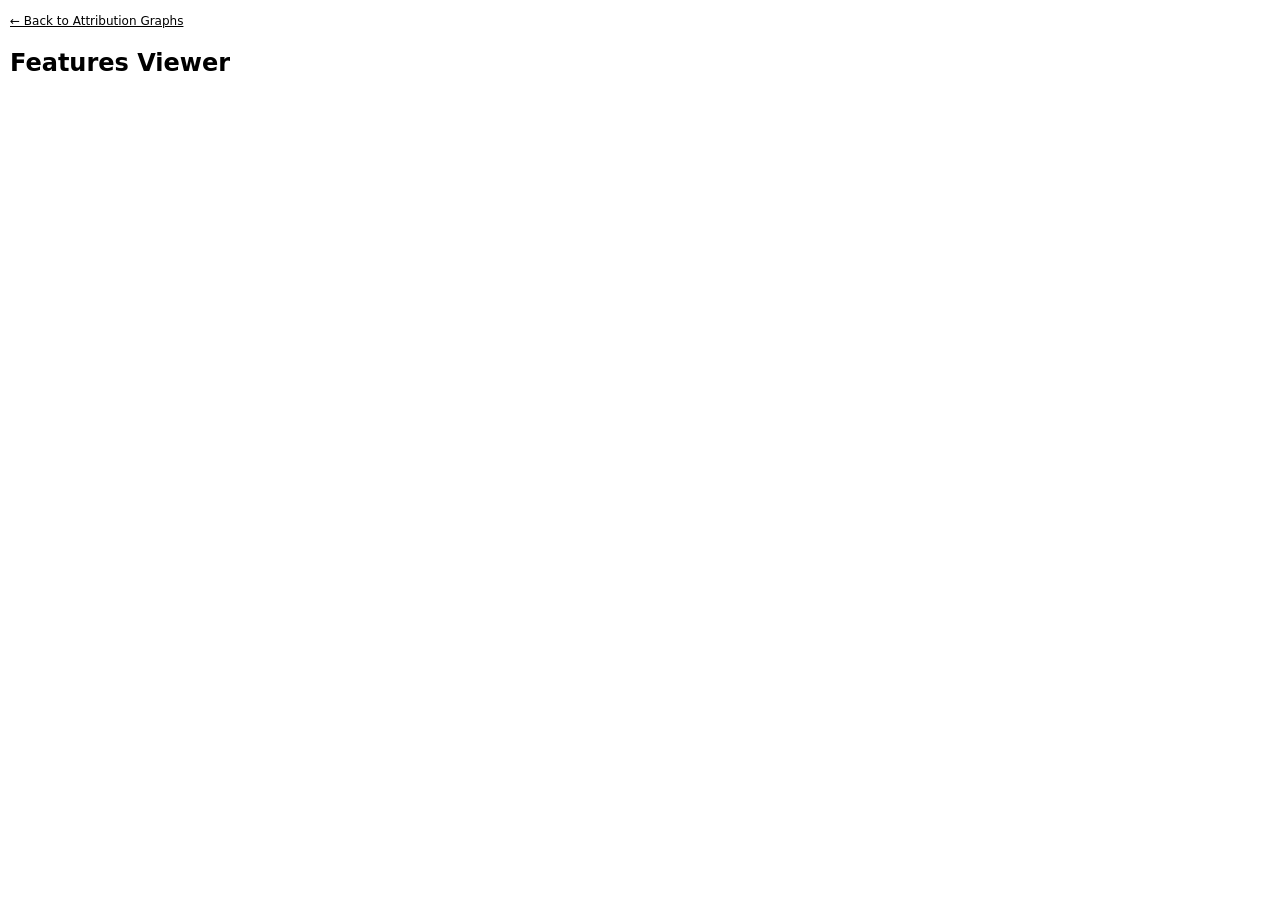
<file: third_party/transluce/frontend_assets/feature-view.html>
<!DOCTYPE html>
<meta charset='utf-8'>
<meta name='viewport' content='width=1000, initial-scale=1'>
<link rel='stylesheet' href='./style.css'>
<title>Features Viewer</title>

<div class='tooltip tooltip-hidden'></div>
<div class='link'><a href='./index.html'>← Back to Attribution Graphs</a></div>
<div class='header'>
  <h1>Features Viewer</h1>
  <div class='feature-selector'></div>
</div>
<div class='features-container'></div>

<link rel='stylesheet' href='./feature_examples/feature-examples.css'>

<script src='https://transformer-circuits.pub/2025/attribution-graphs/static_js/lib/hotserver-client-ws.js'></script>
<script src='https://transformer-circuits.pub/2025/attribution-graphs/static_js/lib/d3.js'></script>
<script src='https://transformer-circuits.pub/2025/attribution-graphs/static_js/lib/jetpack_2024-07-20.js'></script>
<script src='https://transformer-circuits.pub/2025/attribution-graphs/static_js/lib/npy_v0.js'></script>

<script src='./feature_examples/init-feature-examples-list.js'></script>
<script src='./feature_examples/init-feature-examples-logits.js'></script>
<script src='./feature_examples/init-feature-examples.js'></script>

<script src='./util.js'></script>

<script>
window.init = async function(){
  // Get model from query params or use default
  const MODEL = util.params.get('model') || 'gemma-2-2b';

  // Construct base path for feature files
  const FEATURES_PATH = `./features/${MODEL}`;

  // State management
  window.visState = window.visState || {
    featureId: util.params.get('featureId') || 0,
    model: MODEL
  };

  // Setup feature selector
  async function setupFeatureSelector() {
    // Get featureId from URL or use default
    const featureId = +visState.featureId;

    // Add selector interface - text input and navigation buttons
    const selectorSel = d3.select('.feature-selector').html('')
      .append('div')
      .style('display', 'flex')
      .style('align-items', 'center');

    // Previous button
    selectorSel.append('button')
      .text('←')
      .style('margin-right', '8px')
      .on('click', () => {
        const newFeatureId = Math.max(0, featureId - 1);
        updateFeature(newFeatureId);
      });

    // Text input for direct feature number entry
    selectorSel.append('input')
      .attr('type', 'number')
      .attr('min', 0)
      .attr('value', featureId)
      .style('width', '120px')
      .style('text-align', 'center')
      .on('change', function() {
        const newFeatureId = Math.max(0, +this.value);
        updateFeature(newFeatureId);
      });

    // Next button
    selectorSel.append('button')
      .text('→')
      .style('margin-left', '8px')
      .on('click', () => {
        const newFeatureId = featureId + 1;
        updateFeature(newFeatureId);
      });

    // Render the selected feature
    renderFeature(FEATURES_PATH, featureId);
  }

  // Update feature and URL
  function updateFeature(featureId) {
    visState.featureId = featureId;
    util.params.set('featureId', featureId);

    // Update input value
    d3.select('.feature-selector input').property('value', featureId);

    renderFeature(FEATURES_PATH, featureId);
  }

  // Render a feature
  function renderFeature(path, featureIndex) {
    const containerSel = d3.select('.features-container').html('');

    // Initialize the feature examples component
    const featureExamples = window.initFeatureExamples({
      containerSel: containerSel,
      showLogits: true,
      showExamples: true,
    });

    // Update document title to include model name
    const modelName = visState.model.split('/').pop();
    document.title = `Feature ${featureIndex} - ${modelName} Features Viewer`;

    // Load and render the selected feature
    featureExamples.renderFeature(path, featureIndex);
  }

  // Handle browser navigation (back/forward)
  d3.select(window).on('popstate.updateState', ev => {
    if (!ev.state) return;
    ev.preventDefault();

    const newFeatureId = util.params.get('featureId');
    const newModel = util.params.get('model') || 'default';

    if (newModel !== visState.model) {
      // If model changed, refresh the page to reset everything
      window.location.reload();
      return;
    }

    if (newFeatureId && newFeatureId !== visState.featureId) {
      updateFeature(+newFeatureId);
    }
  });

  setupFeatureSelector();
}

window.init();
</script>

<style>
.header {
  margin: 20px 0;
  display: flex;
  align-items: center;
  justify-content: space-between;
}

.header h1 {
  margin: 0;
  font-size: 24px;
}

.feature-selector {
  margin-right: 20px;
  display: flex;
  align-items: center;
}

.feature-selector input {
  padding: 8px;
  font-size: 16px;
  border-radius: 4px;
  border: 1px solid #ccc;
  width: 120px;
  text-align: center;
}

.feature-selector button {
  padding: 8px 12px;
  font-size: 16px;
  border-radius: 4px;
  border: 1px solid #ccc;
  background: #f5f5f5;
  cursor: pointer;
}

.feature-selector button:hover {
  background: #e5e5e5;
}

.features-container {
  max-width: 1200px;
  margin: 0 auto;
}
</style>
</file>
<file: third_party/transluce/frontend_assets/style.css>
html {
    margin: 0px;
    background: #fff;
    font-family: system-ui;
}

body {
    margin: 10px;
}

.tooltip {
    top: -1000px;
    position: fixed;
    padding: 5px;
    background: rgba(255, 255, 255, 1);
    border: 1px solid lightgray;
    pointer-events: none;
    z-index: 10000;
    font-size: 10px;
    line-height: 1.3em;
}

.tooltip-hidden {
    opacity: 0;
    transition: all .3s;
    transition-delay: .1s;
}


text{
    cursor: default;
}

svg{
    overflow: visible;
    max-width: 100%;
    height: auto;
}

.cg-div{
    background: #FAFAFA;
    height: 800px;
    border-top: 1px solid #EEE;
    border-bottom: 1px solid #EEE;
    padding: 40px 10px;
    margin: 60px -10px;
    width: calc(100% + 20px);
    grid-column: 1 / -1;
    position: relative;
    box-sizing: border-box;
    overflow-x: hidden;

    > .gridsnap{
        max-width: 1800px;
        margin: 0 auto;
    }

    .feature-example-logits{
        background: #FAFAFA !important;
        outline-color: #FAFAFA !important;
    }
}

d-article{
    overflow: visible;
}


.vis-link{
    margin: 0px auto;
    font-size: 12px;
    margin-top: -15px;
    margin-bottom: 1em;
}

.full_graph_link{
    cursor: pointer;
    text{
        cursor: pointer;
    }

    rect{
        transition: all 200ms;
    }

    &:hover rect{
        fill-opacity: 0.2;
    }
}

.graph-prompt-select {
    max-width: 40%;
    max-height: 4.8em;
    white-space: normal;
    display: flex;
    align-items: center;
    text-overflow: ellipsis;
    overflow: hidden;
    padding: 8px;
    padding-right: 25px;
    border-radius: 5px;

    background-image: url("data:image/svg+xml,%3Csvg xmlns='http://www.w3.org/2000/svg' viewBox='0 0 20 20' stroke-width='.5px' fill='none' %3E%3Cpath stroke='%23000' d='M8 10l2 2 2-2'/%3E%3C/svg%3E");
    background-position: right 0px center;
    background-repeat: no-repeat;
    background-size: 40px;

    /* Removes the dropdown arrow */
    appearance: none;

    option {
        display: -webkit-box;
        -webkit-line-clamp: 3;
        -webkit-box-orient: vertical;
        overflow: hidden;
    }
}

.section-title, .quantile-title{
    font-weight: 500 !important;
    font-size: 13px;
    margin-bottom: 5px;
    font-family: system-ui;
    color: #000;
    padding-bottom: 5px;
    border-bottom: solid 1px #eee;
    display: block;
    line-height: 14px;
}

.quantile-title{
    margin-bottom: 0px !important;
}



.link a{
    color: #000;
    /* text-decoration: none; */
    font-size: 12px;
}

.nav {
    display: flex;
    gap: 10px;
    flex-wrap: wrap;
    margin-top: 20px;

}


.nav-button {
    padding: 8px 16px;
    border: 1px solid #ccc;
    border-radius: 4px;
    cursor: pointer;
    background: white;
    font-size: 14px;
}

.nav-button:hover {
    border-color: #000;
}

.nav-button.active {
    background: #000;
    color: white;
    border-color: #000;
}


.cg{
    height: calc(100vh - 150px);
}
</file>
<file: third_party/transluce/frontend_assets/feature_examples/feature-examples.css>
.feature-examples {
    display: flex;
    flex-direction: column;
    position: relative;

    .example-2-col {
        flex: 1;
        overflow: visible;
        overflow-x: hidden;
        position: relative;
        z-index: 100;
    }

    .chart-row{
        display: grid;
        grid-template-columns: 2fr 1fr;
        &:has(> :only-child) {
            grid-template-columns: 1fr;
        }

        gap: 20px;
        line-height: 0px;
    }

    .feature-example-logits{
        color: hsl(0 0 0 / 0.5);
        font-size: 10px;
        font-family: sans-serif;
        line-height: 14px;
        position: sticky;
        top: 0px;
        background: #fff;
        z-index: 100000;
        margin-bottom: -4px;
        outline: 2px solid #fff;

        .section-title{
            margin-bottom: 3px;
        }

        .token {
            display: inline-block;
            margin-left: 0.2em;
            background-color: #eee;
            color: #666;
            padding: 1px 3px !important;
            border-radius: 4px;
            font-family: monospace;
            font-size: 11px;
            white-space: pre;
            overflow-y: hidden;
            vertical-align: middle;
            max-height: 13px;
            margin-right: 2px;
        }

        .logit-label {
            display: inline-block;
            margin-right: 7px;
            color: #aaa;
            padding-right: 3px;
        }
    }

    .example-2-col:not(:last-child) {
        margin-right: 10px;
    }

    .example-quantile {
        margin: 0;
        margin-top: 20px;
    }

    .train_token_ind{
        outline: 1px solid #000;
    }

    .ctx-container {
        font-family: monospace;
        font-size: 11px;
        line-height: 11px;
        padding: 6px 0px 4px;
        border-bottom: 1px solid #eee;
        border-left: 2px solid rgba(0, 0, 0, 0);

        overflow: visible;
        white-space: nowrap;
        position: relative;
        a, .dataset-source{
            margin-right: 7px;
            color: #aaa;
            display: inline-block;
        }

        .dataset-source{
            padding-right: 3px;
            border-right: 1px solid #eee
        }
    }

    .is-repeated-datapoint{
        opacity: .2;
    }
    .is-repeated-datapoint:before {
        content: '⟳ ';
    }

    .ctx-container .token {
        border-radius: 4px;
        padding: 1px;
        cursor: default;
        white-space: pre;
    }

    .ctx-container .token.active {
        outline: 2px solid #000;
        overflow: visible;
    }

    svg{
        overflow: visible;
    }

    &.is-stale-output {
        td span, .text-wrapper, .token {
            opacity: 0;
        }
    }
}
</file>
